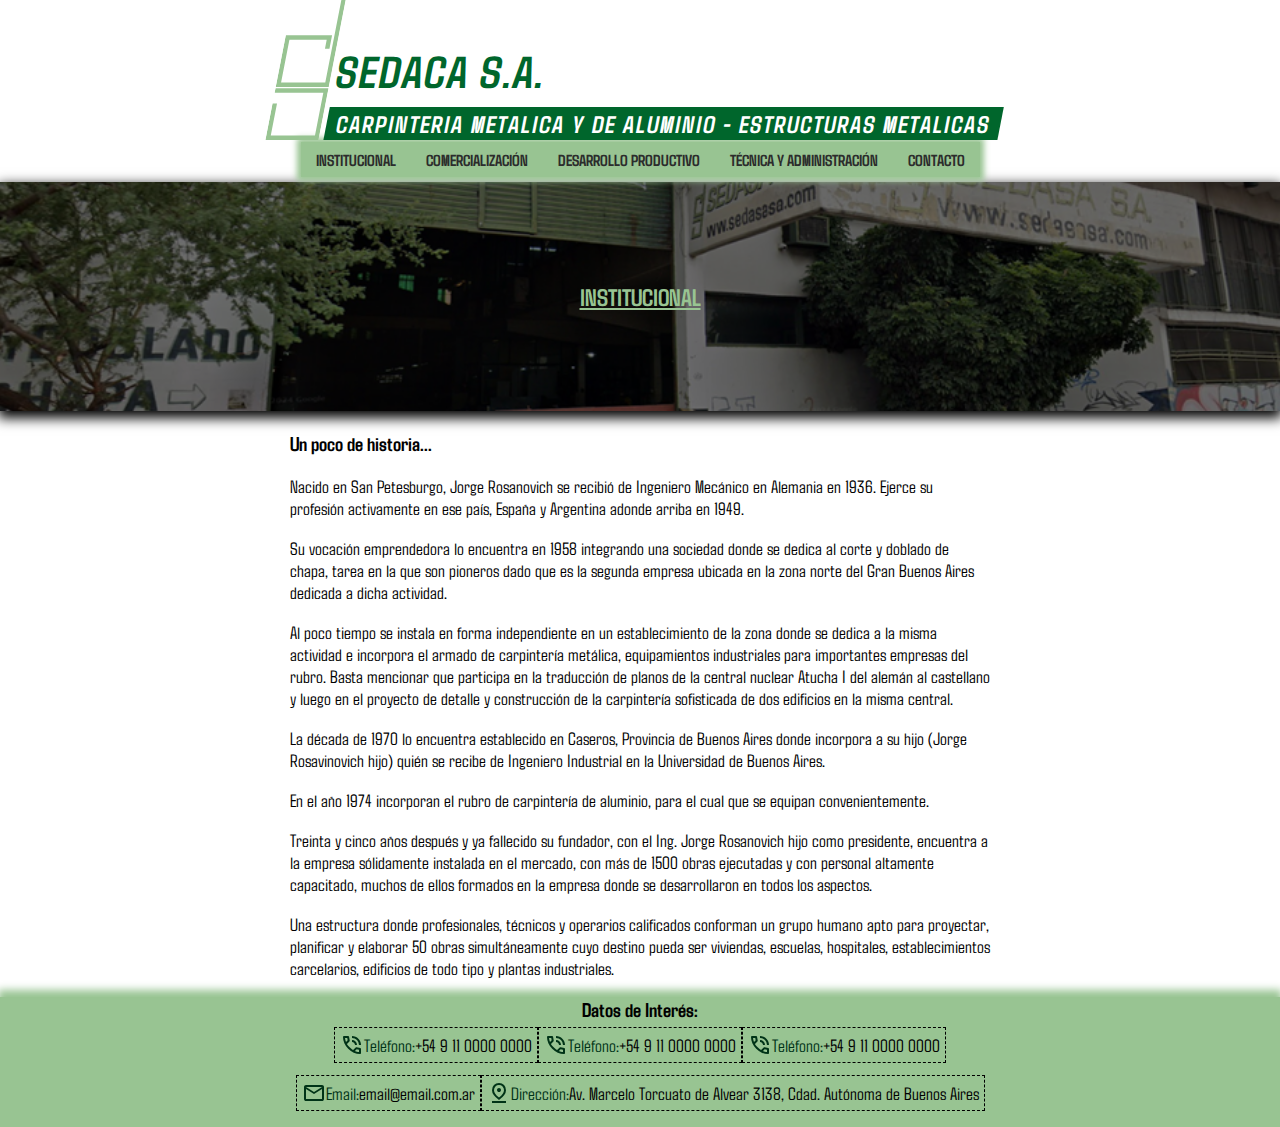
<file: index.html>
<!DOCTYPE html>
<html lang="en">

<head>
    <meta charset="UTF-8">
    <meta name="viewport" content="width=device-width, initial-scale=1.0">
    <title>Metalúrgica SEDACA S.A.</title>
    <meta name="description"
        content="(Demostrativo) Pagina oficial de CARPINTERÍA METÁLICA, DE ALUMINIO y ESTRUCTURAS METÁLICAS">
    <link rel="stylesheet" href="styles/build.css">
    <link rel="shortcut icon" href="pictures/Sedasa Logo.webp" type="image/x-icon">
</head>

<body>
    <header class="head">
        <div class="cabecera">
            <a href="/#">
                <div class="content_cabecera">
                    <svg class="logo" xmlns="http://www.w3.org/2000/svg" xmlns:svg="http://www.w3.org/2000/svg" width="53.26px" height="140px" viewBox="0 0 19.157057 50.357239" version="1.1" id="svg1" xml:space="preserve"><path id="path17-2-1" style="fill:#98c492;fill-opacity:1;stroke-width:0.131;filter:url(#filter17-1-1)" d="m 49.15943,95.158799 5e-6,29.690181 H 65.05924 l 2.06e-4,-15.40216 H 51.648378 l 9.03e-4,3.23184 h -1.620056 l 2.16e-4,-4.8519 h 16.64963 l 2.39e-4,18.64176 -19.139857,-0.006 -7.9e-5,-31.304031 z m -1.620471,31.714861 19.140334,5.2e-4 1.4e-5,1.61954 H 49.15893 l -1.07e-4,15.40164 h 15.900321 l -2.6e-4,-11.52126 h 1.620573 l -2.82e-4,13.13563 -19.139977,0.006 z" transform="matrix(-1,0,-3.2881898e-4,1,66.727305,-95.158489)"/>
                    </svg>
                    <div class="title_header">
                        <h1>SEDACA S.A.</h1>
                        <h2>CARPINTERIA METALICA Y DE ALUMINIO - ESTRUCTURAS METALICAS</h2>
                    </div>
                </div>
            </a>
            <div id="btn_menu" class="btn_menu">
                <svg xmlns="http://www.w3.org/2000/svg" height="45px" viewBox="0 -960 960 960" width="45px" fill="#00662c"><path d="M120-240v-80h720v80H120Zm0-200v-80h720v80H120Zm0-200v-80h720v80H120Z"/></svg>
            </div>
        </div>

        <nav id="menu" class="nav">
            <a href="/#">INSTITUCIONAL</a>
            <a href="/comercializacion/#">COMERCIALIZACIÓN</a>
            <a href="/produccion/#">DESARROLLO PRODUCTIVO</a>
            <a href="/administracion/#">TÉCNICA Y ADMINISTRACIÓN</a>
            <a href="/#">CONTACTO</a>
        </nav>
    </header>
    <main>
        <div class="portada_title">
            <h2>INSTITUCIONAL</h2>
        </div>
        <section class="content_page">
            <h3>Un poco de historia...</h3>
            <div>
                <p>Nacido en San Petesburgo, Jorge Rosanovich se recibió de Ingeniero Mecánico en Alemania en 1936.
                    Ejerce su profesión activamente en ese país, España y Argentina adonde arriba en 1949.</p>
                <p>Su vocación emprendedora lo encuentra en 1958 integrando una sociedad donde se dedica al corte y
                    doblado de chapa, tarea en la que son pioneros dado que es la segunda empresa ubicada en la zona
                    norte del Gran Buenos Aires dedicada a dicha actividad.</p>
                <p>Al poco tiempo se instala en forma independiente en un establecimiento de la zona donde se dedica a
                    la misma actividad e incorpora el armado de carpintería metálica, equipamientos industriales para
                    importantes empresas del rubro. Basta mencionar que participa en la traducción de planos de la
                    central nuclear Atucha I del alemán al castellano y luego en el proyecto de detalle y construcción
                    de la carpintería sofisticada de dos edificios en la misma central.</p>
                <p>La década de 1970 lo encuentra establecido en Caseros, Provincia de Buenos Aires donde incorpora a su
                    hijo (Jorge Rosavinovich hijo) quién se recibe de Ingeniero Industrial en la Universidad de Buenos
                    Aires.</p>
                <p>En el año 1974 incorporan el rubro de carpintería de aluminio, para el cual que se equipan
                    convenientemente.</p>
                <p>Treinta y cinco años después y ya fallecido su fundador, con el Ing. Jorge Rosanovich hijo como
                    presidente, encuentra a la empresa sólidamente instalada en el mercado, con más de 1500 obras
                    ejecutadas y con personal altamente capacitado, muchos de ellos formados en la empresa donde se
                    desarrollaron en todos los aspectos.</p>
                <p>Una estructura donde profesionales, técnicos y operarios calificados conforman un grupo humano apto
                    para proyectar, planificar y elaborar 50 obras simultáneamente cuyo destino pueda ser viviendas,
                    escuelas, hospitales, establecimientos carcelarios, edificios de todo tipo y plantas industriales.
                </p>
            </div>
        </section>
    </main>
    <footer class="footer">
        <div class="content_footer">
            <div class="contacto">
                <h3>
                    Datos de Interés:
                </h3>
                <ul class="items">
                    <li class="item">
                        <a target="_blank" href="tel:+5491100000000">
                            <svg xmlns="http://www.w3.org/2000/svg" height="24px" viewBox="0 -960 960 960" width="24px" fill="currentColor"><path d="M760-480q0-117-81.5-198.5T480-760v-80q75 0 140.5 28.5t114 77q48.5 48.5 77 114T840-480h-80Zm-160 0q0-50-35-85t-85-35v-80q83 0 141.5 58.5T680-480h-80Zm198 360q-125 0-247-54.5T329-329Q229-429 174.5-551T120-798q0-18 12-30t30-12h162q14 0 25 9.5t13 22.5l26 140q2 16-1 27t-11 19l-97 98q20 37 47.5 71.5T387-386q31 31 65 57.5t72 48.5l94-94q9-9 23.5-13.5T670-390l138 28q14 4 23 14.5t9 23.5v162q0 18-12 30t-30 12ZM241-600l66-66-17-94h-89q5 41 14 81t26 79Zm358 358q39 17 79.5 27t81.5 13v-88l-94-19-67 67ZM241-600Zm358 358Z"/></svg>
                            Teléfono:
                        </a>
                        +54 9 11 0000 0000
                    </li>
                    <li class="item">
                        <a target="_blank" href="tel:+5491100000000">
                            <svg xmlns="http://www.w3.org/2000/svg" height="24px" viewBox="0 -960 960 960" width="24px" fill="currentColor"><path d="M760-480q0-117-81.5-198.5T480-760v-80q75 0 140.5 28.5t114 77q48.5 48.5 77 114T840-480h-80Zm-160 0q0-50-35-85t-85-35v-80q83 0 141.5 58.5T680-480h-80Zm198 360q-125 0-247-54.5T329-329Q229-429 174.5-551T120-798q0-18 12-30t30-12h162q14 0 25 9.5t13 22.5l26 140q2 16-1 27t-11 19l-97 98q20 37 47.5 71.5T387-386q31 31 65 57.5t72 48.5l94-94q9-9 23.5-13.5T670-390l138 28q14 4 23 14.5t9 23.5v162q0 18-12 30t-30 12ZM241-600l66-66-17-94h-89q5 41 14 81t26 79Zm358 358q39 17 79.5 27t81.5 13v-88l-94-19-67 67ZM241-600Zm358 358Z"/></svg>
                        Teléfono:
                        </a>
                        +54 9 11 0000 0000
                    </li>
                    <li class="item">
                        <a target="_blank" href="tel:+5491100000000">
                            <svg xmlns="http://www.w3.org/2000/svg" height="24px" viewBox="0 -960 960 960" width="24px" fill="currentColor"><path d="M760-480q0-117-81.5-198.5T480-760v-80q75 0 140.5 28.5t114 77q48.5 48.5 77 114T840-480h-80Zm-160 0q0-50-35-85t-85-35v-80q83 0 141.5 58.5T680-480h-80Zm198 360q-125 0-247-54.5T329-329Q229-429 174.5-551T120-798q0-18 12-30t30-12h162q14 0 25 9.5t13 22.5l26 140q2 16-1 27t-11 19l-97 98q20 37 47.5 71.5T387-386q31 31 65 57.5t72 48.5l94-94q9-9 23.5-13.5T670-390l138 28q14 4 23 14.5t9 23.5v162q0 18-12 30t-30 12ZM241-600l66-66-17-94h-89q5 41 14 81t26 79Zm358 358q39 17 79.5 27t81.5 13v-88l-94-19-67 67ZM241-600Zm358 358Z"/></svg>
                        Teléfono:
                        </a>
                        +54 9 11 0000 0000
                    </li>
                    <li class="item">
                        <a target="_blank" href="mailto:m.bluth@example.com">
                            <svg xmlns="http://www.w3.org/2000/svg" height="24px" viewBox="0 -960 960 960" width="24px" fill="currentColor"><path d="M160-160q-33 0-56.5-23.5T80-240v-480q0-33 23.5-56.5T160-800h640q33 0 56.5 23.5T880-720v480q0 33-23.5 56.5T800-160H160Zm320-280L160-640v400h640v-400L480-440Zm0-80 320-200H160l320 200ZM160-640v-80 480-400Z"/></svg>
                        Email:
                        </a>
                        email@email.com.ar
                    </li>
                    <li class="item">
                        <a target="_blank" href="https://maps.app.goo.gl/dG4umYQLAtjJozte7">
                            <svg xmlns="http://www.w3.org/2000/svg" height="24px" viewBox="0 -960 960 960" width="24px" fill="currentColor"><path d="M480-301q99-80 149.5-154T680-594q0-90-56-148t-144-58q-88 0-144 58t-56 148q0 65 50.5 139T480-301Zm0 101Q339-304 269.5-402T200-594q0-125 78-205.5T480-880q124 0 202 80.5T760-594q0 94-69.5 192T480-200Zm0-320q33 0 56.5-23.5T560-600q0-33-23.5-56.5T480-680q-33 0-56.5 23.5T400-600q0 33 23.5 56.5T480-520ZM200-80v-80h560v80H200Zm280-520Z"/></svg>
                        Dirección:
                        </a>
                        Av. Marcelo Torcuato de Alvear 3138, Cdad. Autónoma de Buenos Aires
                    </li>
                </ul>
            </div>
        </div>
    </footer>
</body>
<script src="script/build.js"></script>

</html>
</file>
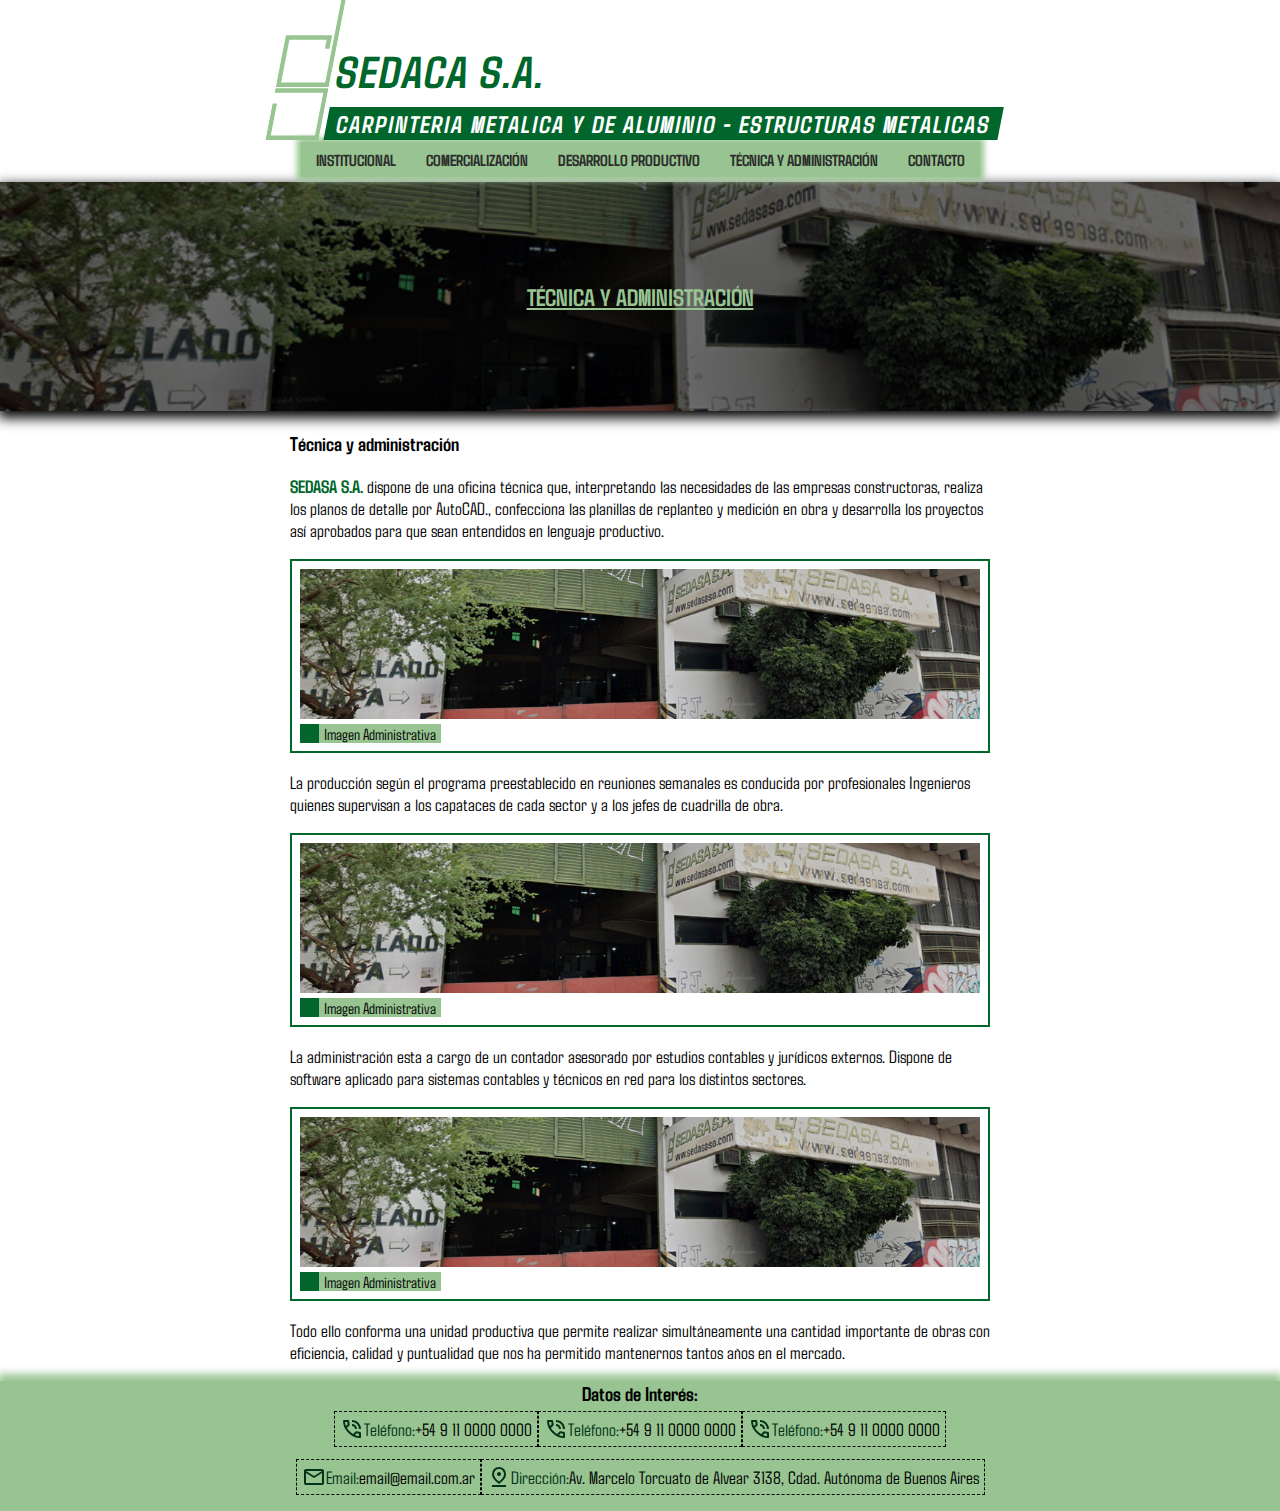
<file: administracion/index.html>
<!DOCTYPE html>
<html lang="en">

<head>
    <meta charset="UTF-8">
    <meta name="viewport" content="width=device-width, initial-scale=1.0">
    <title>TÉCNICA Y ADMINISTRACIÓN - SEDACA S.A.</title>
    <link rel="shortcut icon" href="/pictures/Sedasa Logo.webp" type="image/x-icon">
    <link rel="stylesheet" href="/styles/build.css">
</head>

<body>
    <header class="head">
        <div class="cabecera">
            <a href="/#">
                <div class="content_cabecera">
                    <svg class="logo" xmlns="http://www.w3.org/2000/svg" xmlns:svg="http://www.w3.org/2000/svg" width="53.26px" height="140px" viewBox="0 0 19.157057 50.357239" version="1.1" id="svg1" xml:space="preserve"><path id="path17-2-1" style="fill:#98c492;fill-opacity:1;stroke-width:0.131;filter:url(#filter17-1-1)" d="m 49.15943,95.158799 5e-6,29.690181 H 65.05924 l 2.06e-4,-15.40216 H 51.648378 l 9.03e-4,3.23184 h -1.620056 l 2.16e-4,-4.8519 h 16.64963 l 2.39e-4,18.64176 -19.139857,-0.006 -7.9e-5,-31.304031 z m -1.620471,31.714861 19.140334,5.2e-4 1.4e-5,1.61954 H 49.15893 l -1.07e-4,15.40164 h 15.900321 l -2.6e-4,-11.52126 h 1.620573 l -2.82e-4,13.13563 -19.139977,0.006 z" transform="matrix(-1,0,-3.2881898e-4,1,66.727305,-95.158489)"/>
                    </svg>
                    <div class="title_header">
                        <h1>SEDACA S.A.</h1>
                        <h2>CARPINTERIA METALICA Y DE ALUMINIO - ESTRUCTURAS METALICAS</h2>
                    </div>
                </div>
            </a>
            <div id="btn_menu" class="btn_menu">
                <svg xmlns="http://www.w3.org/2000/svg" height="45px" viewBox="0 -960 960 960" width="45px" fill="#00662c"><path d="M120-240v-80h720v80H120Zm0-200v-80h720v80H120Zm0-200v-80h720v80H120Z"/></svg>
            </div>
        </div>

        <nav id="menu" class="nav">
            <a href="/#">INSTITUCIONAL</a>
            <a href="/comercializacion/#">COMERCIALIZACIÓN</a>
            <a href="/produccion/#">DESARROLLO PRODUCTIVO</a>
            <a href="/administracion/#">TÉCNICA Y ADMINISTRACIÓN</a>
            <a href="/#">CONTACTO</a>
        </nav>
    </header>
    <main>
        <div class="portada_title">
            <h2>TÉCNICA Y ADMINISTRACIÓN</h2>
        </div>
        <section class="content_page">
            <h3>Técnica y administración</h3>
            <div>
                <p><b>SEDASA S.A.</b> dispone de una oficina técnica que, interpretando las necesidades de las empresas
                    constructoras, realiza los planos de detalle por AutoCAD., confecciona las planillas de replanteo y
                    medición en obra y desarrolla los proyectos así aprobados para que sean entendidos en lenguaje
                    productivo.</p>
                <div class="contenedor_img">
                    <figure>
                        <img src="/pictures/portada.webp" alt="Imagen Administrativa" height="150px">
                        <div class="info_img">
                            <figcaption>
                                <p>Imagen Administrativa</p>
                            </figcaption>
                        </div>
                    </figure>
                </div>
                <p>La producción según el programa preestablecido en reuniones semanales es conducida por profesionales
                    Ingenieros quienes supervisan a los capataces de cada sector y a los jefes de cuadrilla de obra.</p>
                <div class="contenedor_img">
                    <figure>
                        <img src="/pictures/portada.webp" alt="Imagen Administrativa" height="150px">
                        <div class="info_img">
                            <figcaption>
                                <p>Imagen Administrativa</p>
                            </figcaption>
                        </div>
                    </figure>
                </div>
                <p>La administración esta a cargo de un contador asesorado por estudios contables y jurídicos externos.
                    Dispone de software aplicado para sistemas contables y técnicos en red para los distintos sectores.
                </p>
                <div class="contenedor_img">
                    <figure>
                        <img src="/pictures/portada.webp" alt="Imagen Administrativa" height="150px">
                        <div class="info_img">
                            <figcaption>
                                <p>Imagen Administrativa</p>
                            </figcaption>
                        </div>
                    </figure>
                </div>
                <p>Todo ello conforma una unidad productiva que permite realizar simultáneamente una cantidad importante
                    de obras con eficiencia, calidad y puntualidad que nos ha permitido mantenernos tantos años en el
                    mercado.</p>
            </div>
        </section>
        <footer class="footer">
            <div class="content_footer">
                <div class="contacto">
                    <h3>
                        Datos de Interés:
                    </h3>
                    <ul class="items">
                        <li class="item">
                            <a target="_blank" href="tel:+5491100000000">
                                <svg xmlns="http://www.w3.org/2000/svg" height="24px" viewBox="0 -960 960 960" width="24px" fill="currentColor"><path d="M760-480q0-117-81.5-198.5T480-760v-80q75 0 140.5 28.5t114 77q48.5 48.5 77 114T840-480h-80Zm-160 0q0-50-35-85t-85-35v-80q83 0 141.5 58.5T680-480h-80Zm198 360q-125 0-247-54.5T329-329Q229-429 174.5-551T120-798q0-18 12-30t30-12h162q14 0 25 9.5t13 22.5l26 140q2 16-1 27t-11 19l-97 98q20 37 47.5 71.5T387-386q31 31 65 57.5t72 48.5l94-94q9-9 23.5-13.5T670-390l138 28q14 4 23 14.5t9 23.5v162q0 18-12 30t-30 12ZM241-600l66-66-17-94h-89q5 41 14 81t26 79Zm358 358q39 17 79.5 27t81.5 13v-88l-94-19-67 67ZM241-600Zm358 358Z"/></svg>
                                Teléfono:
                            </a>
                            +54 9 11 0000 0000
                        </li>
                        <li class="item">
                            <a target="_blank" href="tel:+5491100000000">
                                <svg xmlns="http://www.w3.org/2000/svg" height="24px" viewBox="0 -960 960 960" width="24px" fill="currentColor"><path d="M760-480q0-117-81.5-198.5T480-760v-80q75 0 140.5 28.5t114 77q48.5 48.5 77 114T840-480h-80Zm-160 0q0-50-35-85t-85-35v-80q83 0 141.5 58.5T680-480h-80Zm198 360q-125 0-247-54.5T329-329Q229-429 174.5-551T120-798q0-18 12-30t30-12h162q14 0 25 9.5t13 22.5l26 140q2 16-1 27t-11 19l-97 98q20 37 47.5 71.5T387-386q31 31 65 57.5t72 48.5l94-94q9-9 23.5-13.5T670-390l138 28q14 4 23 14.5t9 23.5v162q0 18-12 30t-30 12ZM241-600l66-66-17-94h-89q5 41 14 81t26 79Zm358 358q39 17 79.5 27t81.5 13v-88l-94-19-67 67ZM241-600Zm358 358Z"/></svg>
                            Teléfono:
                            </a>
                            +54 9 11 0000 0000
                        </li>
                        <li class="item">
                            <a target="_blank" href="tel:+5491100000000">
                                <svg xmlns="http://www.w3.org/2000/svg" height="24px" viewBox="0 -960 960 960" width="24px" fill="currentColor"><path d="M760-480q0-117-81.5-198.5T480-760v-80q75 0 140.5 28.5t114 77q48.5 48.5 77 114T840-480h-80Zm-160 0q0-50-35-85t-85-35v-80q83 0 141.5 58.5T680-480h-80Zm198 360q-125 0-247-54.5T329-329Q229-429 174.5-551T120-798q0-18 12-30t30-12h162q14 0 25 9.5t13 22.5l26 140q2 16-1 27t-11 19l-97 98q20 37 47.5 71.5T387-386q31 31 65 57.5t72 48.5l94-94q9-9 23.5-13.5T670-390l138 28q14 4 23 14.5t9 23.5v162q0 18-12 30t-30 12ZM241-600l66-66-17-94h-89q5 41 14 81t26 79Zm358 358q39 17 79.5 27t81.5 13v-88l-94-19-67 67ZM241-600Zm358 358Z"/></svg>
                            Teléfono:
                            </a>
                            +54 9 11 0000 0000
                        </li>
                        <li class="item">
                            <a target="_blank" href="mailto:m.bluth@example.com">
                                <svg xmlns="http://www.w3.org/2000/svg" height="24px" viewBox="0 -960 960 960" width="24px" fill="currentColor"><path d="M160-160q-33 0-56.5-23.5T80-240v-480q0-33 23.5-56.5T160-800h640q33 0 56.5 23.5T880-720v480q0 33-23.5 56.5T800-160H160Zm320-280L160-640v400h640v-400L480-440Zm0-80 320-200H160l320 200ZM160-640v-80 480-400Z"/></svg>
                            Email:
                            </a>
                            email@email.com.ar
                        </li>
                        <li class="item">
                            <a target="_blank" href="https://maps.app.goo.gl/dG4umYQLAtjJozte7">
                                <svg xmlns="http://www.w3.org/2000/svg" height="24px" viewBox="0 -960 960 960" width="24px" fill="currentColor"><path d="M480-301q99-80 149.5-154T680-594q0-90-56-148t-144-58q-88 0-144 58t-56 148q0 65 50.5 139T480-301Zm0 101Q339-304 269.5-402T200-594q0-125 78-205.5T480-880q124 0 202 80.5T760-594q0 94-69.5 192T480-200Zm0-320q33 0 56.5-23.5T560-600q0-33-23.5-56.5T480-680q-33 0-56.5 23.5T400-600q0 33 23.5 56.5T480-520ZM200-80v-80h560v80H200Zm280-520Z"/></svg>
                            Dirección:
                            </a>
                            Av. Marcelo Torcuato de Alvear 3138, Cdad. Autónoma de Buenos Aires
                        </li>
                    </ul>
                </div>
            </div>
        </footer>
</body>
<script src="/script/build.js"></script>

</html>
</file>
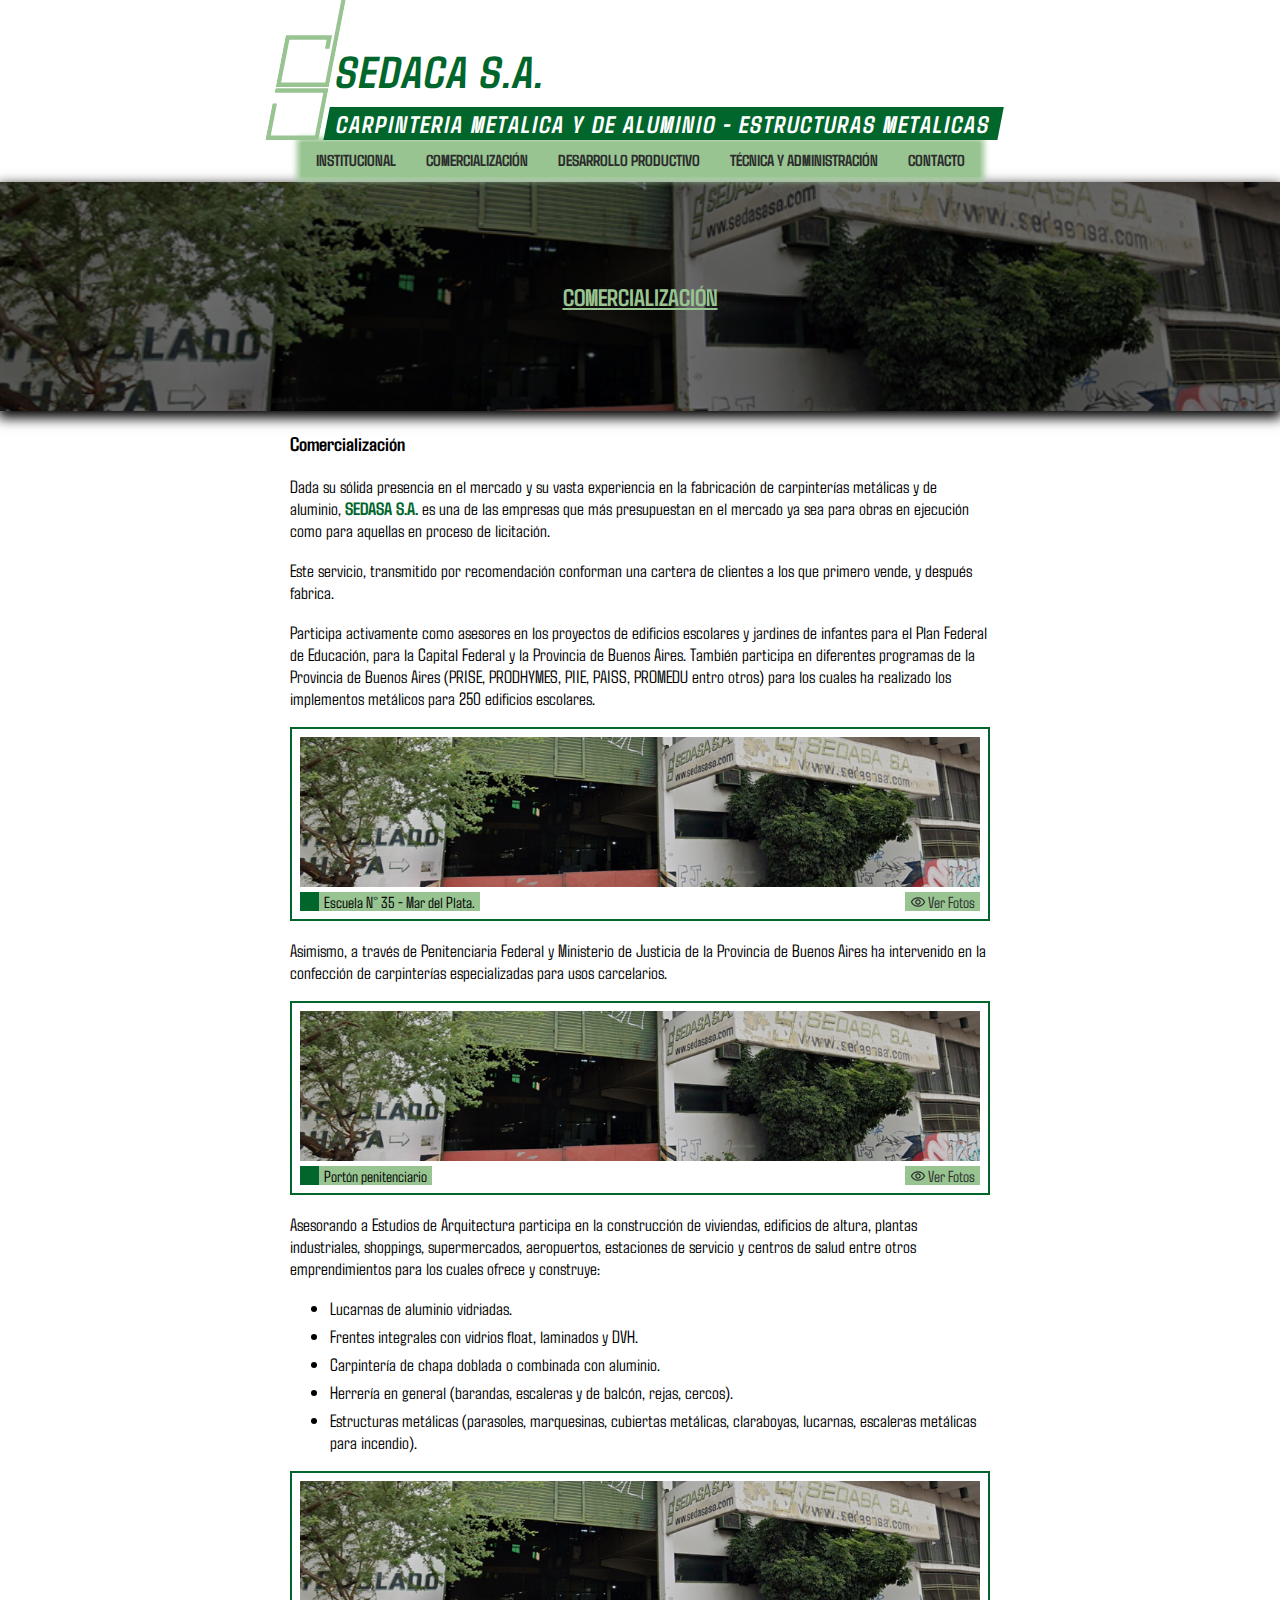
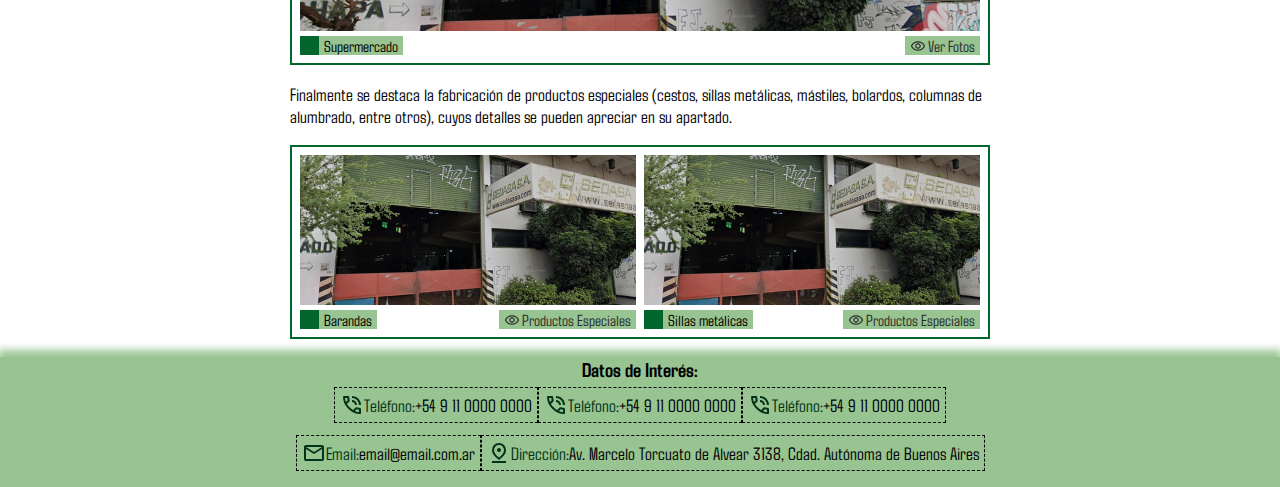
<file: comercializacion/index.html>
<!DOCTYPE html>
<html lang="en">

<head>
    <meta charset="UTF-8">
    <meta name="viewport" content="width=device-width, initial-scale=1.0">
    <title>COMERCIALIZACIÓN - SEDACA S.A.</title>
    <link rel="shortcut icon" href="/pictures/Sedasa Logo.webp" type="image/x-icon">
    <link rel="stylesheet" href="/styles/build.css">
</head>

<body>
    <header class="head">
        <div class="cabecera">
            <a href="/#">
                <div class="content_cabecera">
                    <svg class="logo" xmlns="http://www.w3.org/2000/svg" xmlns:svg="http://www.w3.org/2000/svg" width="53.26px" height="140px" viewBox="0 0 19.157057 50.357239" version="1.1" id="svg1" xml:space="preserve"><path id="path17-2-1" style="fill:#98c492;fill-opacity:1;stroke-width:0.131;filter:url(#filter17-1-1)" d="m 49.15943,95.158799 5e-6,29.690181 H 65.05924 l 2.06e-4,-15.40216 H 51.648378 l 9.03e-4,3.23184 h -1.620056 l 2.16e-4,-4.8519 h 16.64963 l 2.39e-4,18.64176 -19.139857,-0.006 -7.9e-5,-31.304031 z m -1.620471,31.714861 19.140334,5.2e-4 1.4e-5,1.61954 H 49.15893 l -1.07e-4,15.40164 h 15.900321 l -2.6e-4,-11.52126 h 1.620573 l -2.82e-4,13.13563 -19.139977,0.006 z" transform="matrix(-1,0,-3.2881898e-4,1,66.727305,-95.158489)"/>
                    </svg>
                    <div class="title_header">
                        <h1>SEDACA S.A.</h1>
                        <h2>CARPINTERIA METALICA Y DE ALUMINIO - ESTRUCTURAS METALICAS</h2>
                    </div>
                </div>
            </a>
            <div id="btn_menu" class="btn_menu">
                <svg xmlns="http://www.w3.org/2000/svg" height="45px" viewBox="0 -960 960 960" width="45px" fill="#00662c"><path d="M120-240v-80h720v80H120Zm0-200v-80h720v80H120Zm0-200v-80h720v80H120Z"/></svg>
            </div>
        </div>

        <nav id="menu" class="nav">
            <a href="/#">INSTITUCIONAL</a>
            <a href="/comercializacion/#">COMERCIALIZACIÓN</a>
            <a href="/produccion/#">DESARROLLO PRODUCTIVO</a>
            <a href="/administracion/#">TÉCNICA Y ADMINISTRACIÓN</a>
            <a href="/#">CONTACTO</a>
        </nav>
    </header>
    <main>
        <div class="portada_title">
            <h2>COMERCIALIZACIÓN</h2>
        </div>
        <section class="content_page">
            <h3>Comercialización</h3>
            <div>
                <p>Dada su sólida presencia en el mercado y su vasta experiencia en la fabricación de carpinterías
                    metálicas y de aluminio, <b>SEDASA S.A.</b> es una de las empresas que más presupuestan en el
                    mercado ya sea para obras en ejecución como para aquellas en proceso de licitación.</p>
                <p>Este servicio, transmitido por recomendación conforman una cartera de clientes a los que primero
                    vende, y después fabrica.</p>
                <p>Participa activamente como asesores en los proyectos de edificios escolares y jardines de infantes
                    para el Plan Federal de Educación, para la Capital Federal y la Provincia de Buenos Aires. También
                    participa en diferentes programas de la Provincia de Buenos Aires (PRISE, PRODHYMES, PIIE, PAISS,
                    PROMEDU entro otros) para los cuales ha realizado los implementos metálicos para 250 edificios
                    escolares.</p>
                <div class="contenedor_img">
                    <figure>
                        <img src="/pictures/portada.webp" alt="Imagen de proyecto" height="150px">
                        <div class="info_img">
                            <figcaption>
                                <p>Escuela N° 35 - Mar del Plata.</p>
                            </figcaption>
                            <a href="#" class="btn">
                                <svg xmlns="http://www.w3.org/2000/svg" height="16px" viewBox="0 -960 960 960" width="16px" fill="currentColor"><path d="M480-312q70 0 119-49t49-119q0-70-49-119t-119-49q-70 0-119 49t-49 119q0 70 49 119t119 49Zm0-72q-40 0-68-28t-28-68q0-40 28-68t68-28q40 0 68 28t28 68q0 40-28 68t-68 28Zm0 192q-142.6 0-259.8-78.5Q103-349 48-480q55-131 172.2-209.5Q337.4-768 480-768q142.6 0 259.8 78.5Q857-611 912-480q-55 131-172.2 209.5Q622.6-192 480-192Zm0-288Zm0 216q112 0 207-58t146-158q-51-100-146-158t-207-58q-112 0-207 58T127-480q51 100 146 158t207 58Z"/></svg>
                                Ver Fotos
                            </a>
                        </div>
                    </figure>
                </div>

                <p>Asimismo, a través de Penitenciaria Federal y Ministerio de Justicia de la Provincia de Buenos Aires
                    ha intervenido en la confección de carpinterías especializadas para usos carcelarios.</p>
                <div class="contenedor_img">
                    <figure>
                        <img src="/pictures/portada.webp" alt="Imagen de proyecto" height="150px">
                        <div class="info_img">
                            <figcaption>
                                <p>Portón penitenciario</p>
                            </figcaption>
                            <a href="#" class="btn">
                                <svg xmlns="http://www.w3.org/2000/svg" height="16px" viewBox="0 -960 960 960" width="16px" fill="currentColor"><path d="M480-312q70 0 119-49t49-119q0-70-49-119t-119-49q-70 0-119 49t-49 119q0 70 49 119t119 49Zm0-72q-40 0-68-28t-28-68q0-40 28-68t68-28q40 0 68 28t28 68q0 40-28 68t-68 28Zm0 192q-142.6 0-259.8-78.5Q103-349 48-480q55-131 172.2-209.5Q337.4-768 480-768q142.6 0 259.8 78.5Q857-611 912-480q-55 131-172.2 209.5Q622.6-192 480-192Zm0-288Zm0 216q112 0 207-58t146-158q-51-100-146-158t-207-58q-112 0-207 58T127-480q51 100 146 158t207 58Z"/></svg>
                                Ver Fotos
                            </a>
                        </div>
                    </figure>
                </div>
                <p>Asesorando a Estudios de Arquitectura participa en la construcción de viviendas, edificios de altura,
                    plantas industriales, shoppings, supermercados, aeropuertos, estaciones de servicio y centros de
                    salud entre otros emprendimientos para los cuales ofrece y construye:</p>
                <ul>
                    <li>
                        Lucarnas de aluminio vidriadas.
                    </li>
                    <li>
                        Frentes integrales con vidrios float, laminados y DVH.
                    </li>
                    <li>Carpintería de chapa doblada o combinada con aluminio.</li>
                    <li>Herrería en general (barandas, escaleras y de balcón, rejas, cercos).</li>
                    <li>Estructuras metálicas (parasoles, marquesinas, cubiertas metálicas, claraboyas, lucarnas,
                        escaleras metálicas para incendio).</li>
                </ul>
                <div class="contenedor_img">
                    <figure>
                        <img src="/pictures/portada.webp" alt="Imagen de proyecto" height="150px">
                        <div class="info_img">
                            <figcaption>
                                <p>Supermercado</p>
                            </figcaption>
                            <a href="#" class="btn">
                            <svg xmlns="http://www.w3.org/2000/svg" height="16px" viewBox="0 -960 960 960" width="16px" fill="currentColor"><path d="M480-312q70 0 119-49t49-119q0-70-49-119t-119-49q-70 0-119 49t-49 119q0 70 49 119t119 49Zm0-72q-40 0-68-28t-28-68q0-40 28-68t68-28q40 0 68 28t28 68q0 40-28 68t-68 28Zm0 192q-142.6 0-259.8-78.5Q103-349 48-480q55-131 172.2-209.5Q337.4-768 480-768q142.6 0 259.8 78.5Q857-611 912-480q-55 131-172.2 209.5Q622.6-192 480-192Zm0-288Zm0 216q112 0 207-58t146-158q-51-100-146-158t-207-58q-112 0-207 58T127-480q51 100 146 158t207 58Z"/></svg>
                            Ver Fotos
                        </a>
                        </div>
                    </figure>
                </div>
                <p>Finalmente se destaca la fabricación de productos especiales (cestos, sillas metálicas,
                    mástiles, bolardos, columnas de alumbrado, entre otros), cuyos detalles se pueden apreciar
                    en su apartado.</p>
                <div class="contenedor_img">
                    <figure>
                        <img src="/pictures/portada.webp" alt="Imagen de proyecto" height="150px">
                        <div class="info_img">
                            <figcaption>
                                <p>Barandas</p>
                            </figcaption>
                            <a href="#" class="btn">
                                <svg xmlns="http://www.w3.org/2000/svg" height="16px" viewBox="0 -960 960 960" width="16px" fill="currentColor"><path d="M480-312q70 0 119-49t49-119q0-70-49-119t-119-49q-70 0-119 49t-49 119q0 70 49 119t119 49Zm0-72q-40 0-68-28t-28-68q0-40 28-68t68-28q40 0 68 28t28 68q0 40-28 68t-68 28Zm0 192q-142.6 0-259.8-78.5Q103-349 48-480q55-131 172.2-209.5Q337.4-768 480-768q142.6 0 259.8 78.5Q857-611 912-480q-55 131-172.2 209.5Q622.6-192 480-192Zm0-288Zm0 216q112 0 207-58t146-158q-51-100-146-158t-207-58q-112 0-207 58T127-480q51 100 146 158t207 58Z"/></svg>
                                Productos Especiales
                            </a>
                        </div>
                    </figure>
                    <figure>
                        <img src="/pictures/portada.webp" alt="Imagen de proyecto" height="150px">
                        <div class="info_img">
                            <figcaption>
                                <p>Sillas metálicas</p>
                            </figcaption>
                            <a href="#" class="btn">
                                <svg xmlns="http://www.w3.org/2000/svg" height="16px" viewBox="0 -960 960 960" width="16px" fill="currentColor"><path d="M480-312q70 0 119-49t49-119q0-70-49-119t-119-49q-70 0-119 49t-49 119q0 70 49 119t119 49Zm0-72q-40 0-68-28t-28-68q0-40 28-68t68-28q40 0 68 28t28 68q0 40-28 68t-68 28Zm0 192q-142.6 0-259.8-78.5Q103-349 48-480q55-131 172.2-209.5Q337.4-768 480-768q142.6 0 259.8 78.5Q857-611 912-480q-55 131-172.2 209.5Q622.6-192 480-192Zm0-288Zm0 216q112 0 207-58t146-158q-51-100-146-158t-207-58q-112 0-207 58T127-480q51 100 146 158t207 58Z"/></svg>
                                Productos Especiales
                            </a>
                        </div>
                    </figure>
                </div>
            </div>
        </section>
    </main>
    <footer class="footer">
        <div class="content_footer">
            <div class="contacto">
                <h3>
                    Datos de Interés:
                </h3>
                <ul class="items">
                    <li class="item">
                        <a target="_blank" href="tel:+5491100000000">
                            <svg xmlns="http://www.w3.org/2000/svg" height="24px" viewBox="0 -960 960 960" width="24px" fill="currentColor"><path d="M760-480q0-117-81.5-198.5T480-760v-80q75 0 140.5 28.5t114 77q48.5 48.5 77 114T840-480h-80Zm-160 0q0-50-35-85t-85-35v-80q83 0 141.5 58.5T680-480h-80Zm198 360q-125 0-247-54.5T329-329Q229-429 174.5-551T120-798q0-18 12-30t30-12h162q14 0 25 9.5t13 22.5l26 140q2 16-1 27t-11 19l-97 98q20 37 47.5 71.5T387-386q31 31 65 57.5t72 48.5l94-94q9-9 23.5-13.5T670-390l138 28q14 4 23 14.5t9 23.5v162q0 18-12 30t-30 12ZM241-600l66-66-17-94h-89q5 41 14 81t26 79Zm358 358q39 17 79.5 27t81.5 13v-88l-94-19-67 67ZM241-600Zm358 358Z"/></svg>
                            Teléfono:
                        </a>
                        +54 9 11 0000 0000
                    </li>
                    <li class="item">
                        <a target="_blank" href="tel:+5491100000000">
                            <svg xmlns="http://www.w3.org/2000/svg" height="24px" viewBox="0 -960 960 960" width="24px" fill="currentColor"><path d="M760-480q0-117-81.5-198.5T480-760v-80q75 0 140.5 28.5t114 77q48.5 48.5 77 114T840-480h-80Zm-160 0q0-50-35-85t-85-35v-80q83 0 141.5 58.5T680-480h-80Zm198 360q-125 0-247-54.5T329-329Q229-429 174.5-551T120-798q0-18 12-30t30-12h162q14 0 25 9.5t13 22.5l26 140q2 16-1 27t-11 19l-97 98q20 37 47.5 71.5T387-386q31 31 65 57.5t72 48.5l94-94q9-9 23.5-13.5T670-390l138 28q14 4 23 14.5t9 23.5v162q0 18-12 30t-30 12ZM241-600l66-66-17-94h-89q5 41 14 81t26 79Zm358 358q39 17 79.5 27t81.5 13v-88l-94-19-67 67ZM241-600Zm358 358Z"/></svg>
                        Teléfono:
                        </a>
                        +54 9 11 0000 0000
                    </li>
                    <li class="item">
                        <a target="_blank" href="tel:+5491100000000">
                            <svg xmlns="http://www.w3.org/2000/svg" height="24px" viewBox="0 -960 960 960" width="24px" fill="currentColor"><path d="M760-480q0-117-81.5-198.5T480-760v-80q75 0 140.5 28.5t114 77q48.5 48.5 77 114T840-480h-80Zm-160 0q0-50-35-85t-85-35v-80q83 0 141.5 58.5T680-480h-80Zm198 360q-125 0-247-54.5T329-329Q229-429 174.5-551T120-798q0-18 12-30t30-12h162q14 0 25 9.5t13 22.5l26 140q2 16-1 27t-11 19l-97 98q20 37 47.5 71.5T387-386q31 31 65 57.5t72 48.5l94-94q9-9 23.5-13.5T670-390l138 28q14 4 23 14.5t9 23.5v162q0 18-12 30t-30 12ZM241-600l66-66-17-94h-89q5 41 14 81t26 79Zm358 358q39 17 79.5 27t81.5 13v-88l-94-19-67 67ZM241-600Zm358 358Z"/></svg>
                        Teléfono:
                        </a>
                        +54 9 11 0000 0000
                    </li>
                    <li class="item">
                        <a target="_blank" href="mailto:m.bluth@example.com">
                            <svg xmlns="http://www.w3.org/2000/svg" height="24px" viewBox="0 -960 960 960" width="24px" fill="currentColor"><path d="M160-160q-33 0-56.5-23.5T80-240v-480q0-33 23.5-56.5T160-800h640q33 0 56.5 23.5T880-720v480q0 33-23.5 56.5T800-160H160Zm320-280L160-640v400h640v-400L480-440Zm0-80 320-200H160l320 200ZM160-640v-80 480-400Z"/></svg>
                        Email:
                        </a>
                        email@email.com.ar
                    </li>
                    <li class="item">
                        <a target="_blank" href="https://maps.app.goo.gl/dG4umYQLAtjJozte7">
                            <svg xmlns="http://www.w3.org/2000/svg" height="24px" viewBox="0 -960 960 960" width="24px" fill="currentColor"><path d="M480-301q99-80 149.5-154T680-594q0-90-56-148t-144-58q-88 0-144 58t-56 148q0 65 50.5 139T480-301Zm0 101Q339-304 269.5-402T200-594q0-125 78-205.5T480-880q124 0 202 80.5T760-594q0 94-69.5 192T480-200Zm0-320q33 0 56.5-23.5T560-600q0-33-23.5-56.5T480-680q-33 0-56.5 23.5T400-600q0 33 23.5 56.5T480-520ZM200-80v-80h560v80H200Zm280-520Z"/></svg>
                        Dirección:
                        </a>
                        Av. Marcelo Torcuato de Alvear 3138, Cdad. Autónoma de Buenos Aires
                    </li>
                </ul>
            </div>
        </div>
    </footer>
</body>
<script src="/script/build.js"></script>
</html>
</file>
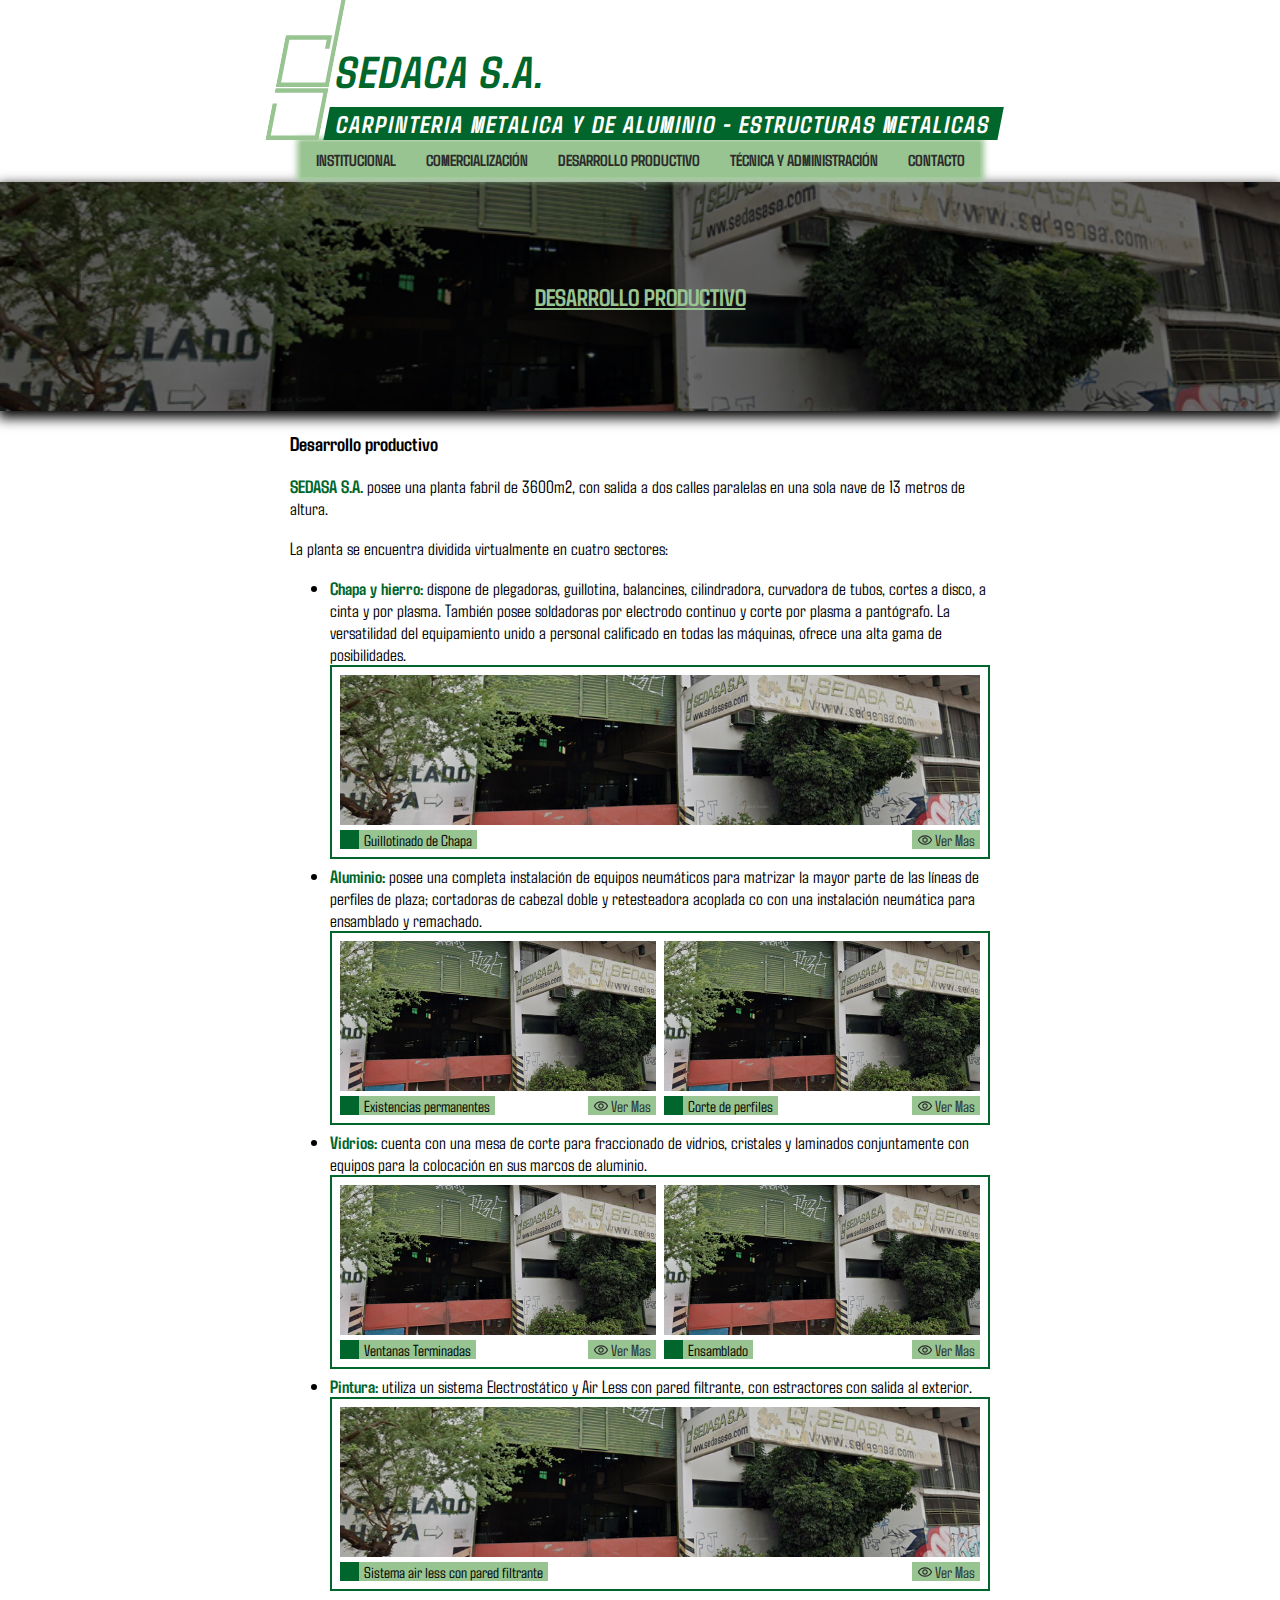
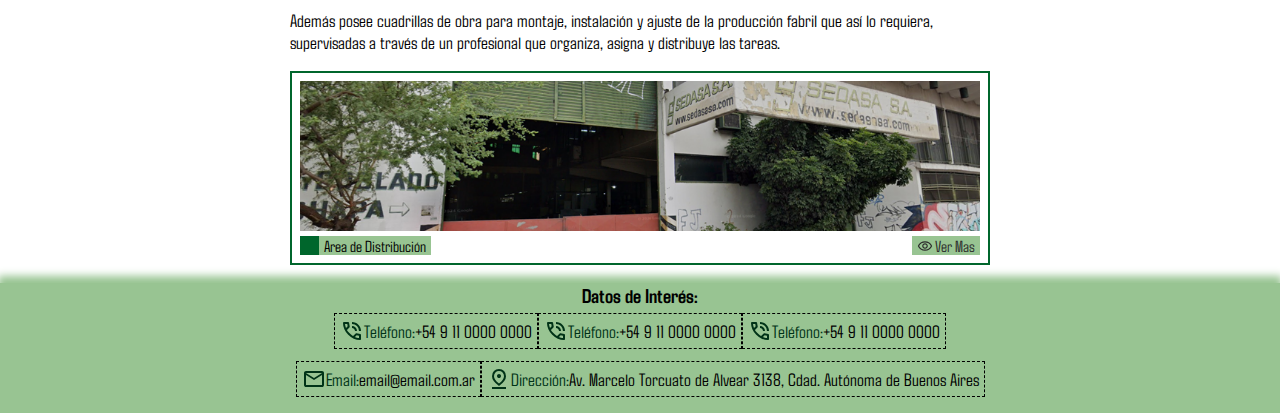
<file: produccion/index.html>
<!DOCTYPE html>
<html lang="en">

<head>
    <meta charset="UTF-8">
    <meta name="viewport" content="width=device-width, initial-scale=1.0">
    <title>DESARROLLO PRODUCTIVO - SEDACA S.A.</title>
    <link rel="shortcut icon" href="/pictures/Sedasa Logo.webp" type="image/x-icon">
    <link rel="stylesheet" href="/styles/build.css">
</head>

<body>
    <header class="head">
        <div class="cabecera">
            <a href="/#">
                <div class="content_cabecera">
                    <svg class="logo" xmlns="http://www.w3.org/2000/svg" xmlns:svg="http://www.w3.org/2000/svg" width="53.26px" height="140px" viewBox="0 0 19.157057 50.357239" version="1.1" id="svg1" xml:space="preserve"><path id="path17-2-1" style="fill:#98c492;fill-opacity:1;stroke-width:0.131;filter:url(#filter17-1-1)" d="m 49.15943,95.158799 5e-6,29.690181 H 65.05924 l 2.06e-4,-15.40216 H 51.648378 l 9.03e-4,3.23184 h -1.620056 l 2.16e-4,-4.8519 h 16.64963 l 2.39e-4,18.64176 -19.139857,-0.006 -7.9e-5,-31.304031 z m -1.620471,31.714861 19.140334,5.2e-4 1.4e-5,1.61954 H 49.15893 l -1.07e-4,15.40164 h 15.900321 l -2.6e-4,-11.52126 h 1.620573 l -2.82e-4,13.13563 -19.139977,0.006 z" transform="matrix(-1,0,-3.2881898e-4,1,66.727305,-95.158489)"/>
                    </svg>
                    <div class="title_header">
                        <h1>SEDACA S.A.</h1>
                        <h2>CARPINTERIA METALICA Y DE ALUMINIO - ESTRUCTURAS METALICAS</h2>
                    </div>
                </div>
            </a>
            <div id="btn_menu" class="btn_menu">
                <svg xmlns="http://www.w3.org/2000/svg" height="45px" viewBox="0 -960 960 960" width="45px" fill="#00662c"><path d="M120-240v-80h720v80H120Zm0-200v-80h720v80H120Zm0-200v-80h720v80H120Z"/></svg>
            </div>
        </div>

        <nav id="menu" class="nav">
            <a href="/#">INSTITUCIONAL</a>
            <a href="/comercializacion/#">COMERCIALIZACIÓN</a>
            <a href="/produccion/#">DESARROLLO PRODUCTIVO</a>
            <a href="/administracion/#">TÉCNICA Y ADMINISTRACIÓN</a>
            <a href="/#">CONTACTO</a>
        </nav>
    </header>
    <main>
        <div class="portada_title">
            <h2>DESARROLLO PRODUCTIVO</h2>
        </div>
        <section class="content_page">
            <h3>Desarrollo productivo</h3>
            <div>
                <p><b>SEDASA S.A.</b> posee una planta fabril de 3600m2, con salida a dos calles paralelas en una sola
                    nave de 13 metros de altura.</p>
                <p>La planta se encuentra dividida virtualmente en cuatro sectores:</p>
                <ul>
                    <li>
                        <b>Chapa y hierro:</b> dispone de plegadoras, guillotina, balancines, cilindradora, curvadora
                        de tubos, cortes a disco, a cinta y por plasma. También posee soldadoras por electrodo continuo
                        y corte por plasma a pantógrafo. La versatilidad del equipamiento unido a personal calificado en
                        todas las máquinas, ofrece una alta gama de posibilidades.
                        <div class="contenedor_img">
                            <figure>
                                <img src="/pictures/portada.webp" alt="Imagen de sector chapa y hierro" height="150px">
                                <div class="info_img">
                                    <figcaption>
                                        <p>Guillotinado de Chapa</p>
                                    </figcaption>
                                    <a href="#" class="btn">
                                        <svg xmlns="http://www.w3.org/2000/svg" height="16px" viewBox="0 -960 960 960" width="16px" fill="currentColor"><path d="M480-312q70 0 119-49t49-119q0-70-49-119t-119-49q-70 0-119 49t-49 119q0 70 49 119t119 49Zm0-72q-40 0-68-28t-28-68q0-40 28-68t68-28q40 0 68 28t28 68q0 40-28 68t-68 28Zm0 192q-142.6 0-259.8-78.5Q103-349 48-480q55-131 172.2-209.5Q337.4-768 480-768q142.6 0 259.8 78.5Q857-611 912-480q-55 131-172.2 209.5Q622.6-192 480-192Zm0-288Zm0 216q112 0 207-58t146-158q-51-100-146-158t-207-58q-112 0-207 58T127-480q51 100 146 158t207 58Z"/></svg>
                                        Ver Mas
                                    </a>
                                </div>
                            </figure>
                        </div>
                    </li>
                    <li>
                        <b>Aluminio: </b> posee una completa instalación de equipos neumáticos para matrizar la mayor
                        parte de las líneas de perfiles de plaza; cortadoras de cabezal doble y retesteadora acoplada co
                        con una instalación neumática para ensamblado y remachado.
                        <div class="contenedor_img">
                            <figure>
                                <img src="/pictures/portada.webp" alt="Imagen de proyecto" height="150px">
                                <div class="info_img">
                                    <figcaption>
                                        <p>Existencias permanentes</p>
                                    </figcaption>
                                    <a href="#" class="btn">
                                        <svg xmlns="http://www.w3.org/2000/svg" height="16px" viewBox="0 -960 960 960" width="16px" fill="currentColor"><path d="M480-312q70 0 119-49t49-119q0-70-49-119t-119-49q-70 0-119 49t-49 119q0 70 49 119t119 49Zm0-72q-40 0-68-28t-28-68q0-40 28-68t68-28q40 0 68 28t28 68q0 40-28 68t-68 28Zm0 192q-142.6 0-259.8-78.5Q103-349 48-480q55-131 172.2-209.5Q337.4-768 480-768q142.6 0 259.8 78.5Q857-611 912-480q-55 131-172.2 209.5Q622.6-192 480-192Zm0-288Zm0 216q112 0 207-58t146-158q-51-100-146-158t-207-58q-112 0-207 58T127-480q51 100 146 158t207 58Z"/></svg>
                                        Ver Mas
                                    </a>
                                </div>
                            </figure>
                            <figure>
                                <img src="/pictures/portada.webp" alt="Imagen de proyecto" height="150px">
                                <div class="info_img">
                                    <figcaption>
                                        <p>Corte de perfiles</p>
                                    </figcaption>
                                    <a href="#" class="btn">
                                        <svg xmlns="http://www.w3.org/2000/svg" height="16px" viewBox="0 -960 960 960" width="16px" fill="currentColor"><path d="M480-312q70 0 119-49t49-119q0-70-49-119t-119-49q-70 0-119 49t-49 119q0 70 49 119t119 49Zm0-72q-40 0-68-28t-28-68q0-40 28-68t68-28q40 0 68 28t28 68q0 40-28 68t-68 28Zm0 192q-142.6 0-259.8-78.5Q103-349 48-480q55-131 172.2-209.5Q337.4-768 480-768q142.6 0 259.8 78.5Q857-611 912-480q-55 131-172.2 209.5Q622.6-192 480-192Zm0-288Zm0 216q112 0 207-58t146-158q-51-100-146-158t-207-58q-112 0-207 58T127-480q51 100 146 158t207 58Z"/></svg>
                                        Ver Mas
                                    </a>
                                </div>
                            </figure>
                        </div>
                    </li>
                    <li>
                        <b>Vidrios:</b> cuenta con una mesa de corte para fraccionado de vidrios, cristales y laminados
                        conjuntamente con equipos para la colocación en sus marcos de aluminio.
                        <div class="contenedor_img">
                            <figure>
                                <img src="/pictures/portada.webp" alt="Imagen de proyecto" height="150px">
                                <div class="info_img">
                                    <figcaption>
                                        <p>Ventanas Terminadas</p>
                                    </figcaption>
                                    <a href="#" class="btn">
                                        <svg xmlns="http://www.w3.org/2000/svg" height="16px" viewBox="0 -960 960 960" width="16px" fill="currentColor"><path d="M480-312q70 0 119-49t49-119q0-70-49-119t-119-49q-70 0-119 49t-49 119q0 70 49 119t119 49Zm0-72q-40 0-68-28t-28-68q0-40 28-68t68-28q40 0 68 28t28 68q0 40-28 68t-68 28Zm0 192q-142.6 0-259.8-78.5Q103-349 48-480q55-131 172.2-209.5Q337.4-768 480-768q142.6 0 259.8 78.5Q857-611 912-480q-55 131-172.2 209.5Q622.6-192 480-192Zm0-288Zm0 216q112 0 207-58t146-158q-51-100-146-158t-207-58q-112 0-207 58T127-480q51 100 146 158t207 58Z"/></svg>
                                        Ver Mas
                                    </a>
                                </div>
                            </figure>
                            <figure>
                                <img src="/pictures/portada.webp" alt="Imagen de proyecto" height="150px">
                                <div class="info_img">
                                    <figcaption>
                                        <p>Ensamblado</p>
                                    </figcaption>
                                    <a href="#" class="btn">
                                        <svg xmlns="http://www.w3.org/2000/svg" height="16px" viewBox="0 -960 960 960" width="16px" fill="currentColor"><path d="M480-312q70 0 119-49t49-119q0-70-49-119t-119-49q-70 0-119 49t-49 119q0 70 49 119t119 49Zm0-72q-40 0-68-28t-28-68q0-40 28-68t68-28q40 0 68 28t28 68q0 40-28 68t-68 28Zm0 192q-142.6 0-259.8-78.5Q103-349 48-480q55-131 172.2-209.5Q337.4-768 480-768q142.6 0 259.8 78.5Q857-611 912-480q-55 131-172.2 209.5Q622.6-192 480-192Zm0-288Zm0 216q112 0 207-58t146-158q-51-100-146-158t-207-58q-112 0-207 58T127-480q51 100 146 158t207 58Z"/></svg>
                                        Ver Mas
                                    </a>
                                </div>
                            </figure>
                        </div>
                    </li>
                    <li>
                        <b>Pintura:</b> utiliza un sistema Electrostático y Air Less con pared filtrante, con
                        estractores con salida al exterior.
                        <div class="contenedor_img">
                            <figure>
                                <img src="/pictures/portada.webp" alt="Imagen de sector chapa y hierro" height="150px">
                                <div class="info_img">
                                    <figcaption>
                                        <p>Sistema air less con pared filtrante</p>
                                    </figcaption>
                                    <a href="#" class="btn">
                                        <svg xmlns="http://www.w3.org/2000/svg" height="16px" viewBox="0 -960 960 960" width="16px" fill="currentColor"><path d="M480-312q70 0 119-49t49-119q0-70-49-119t-119-49q-70 0-119 49t-49 119q0 70 49 119t119 49Zm0-72q-40 0-68-28t-28-68q0-40 28-68t68-28q40 0 68 28t28 68q0 40-28 68t-68 28Zm0 192q-142.6 0-259.8-78.5Q103-349 48-480q55-131 172.2-209.5Q337.4-768 480-768q142.6 0 259.8 78.5Q857-611 912-480q-55 131-172.2 209.5Q622.6-192 480-192Zm0-288Zm0 216q112 0 207-58t146-158q-51-100-146-158t-207-58q-112 0-207 58T127-480q51 100 146 158t207 58Z"/></svg>
                                        Ver Mas
                                    </a>
                                </div>
                            </figure>
                        </div>
                    </li>
                </ul>
                <p>Además posee cuadrillas de obra para montaje, instalación y ajuste de la producción fabril que así lo
                    requiera, supervisadas a través de un profesional que organiza, asigna y distribuye las tareas.</p>
                <div class="contenedor_img">
                    <figure>
                        <img src="/pictures/portada.webp" alt="Imagen de sector chapa y hierro" height="150px">
                        <div class="info_img">
                            <figcaption>
                                <p>Area de Distribución</p>
                            </figcaption>
                            <a href="#" class="btn">
                                <svg xmlns="http://www.w3.org/2000/svg" height="16px" viewBox="0 -960 960 960" width="16px" fill="currentColor"><path d="M480-312q70 0 119-49t49-119q0-70-49-119t-119-49q-70 0-119 49t-49 119q0 70 49 119t119 49Zm0-72q-40 0-68-28t-28-68q0-40 28-68t68-28q40 0 68 28t28 68q0 40-28 68t-68 28Zm0 192q-142.6 0-259.8-78.5Q103-349 48-480q55-131 172.2-209.5Q337.4-768 480-768q142.6 0 259.8 78.5Q857-611 912-480q-55 131-172.2 209.5Q622.6-192 480-192Zm0-288Zm0 216q112 0 207-58t146-158q-51-100-146-158t-207-58q-112 0-207 58T127-480q51 100 146 158t207 58Z"/></svg>
                                Ver Mas
                            </a>
                        </div>
                    </figure>
                </div>
            </div>
        </section>
    </main>
    <footer class="footer">
        <div class="content_footer">
            <div class="contacto">
                <h3>
                    Datos de Interés:
                </h3>
                <ul class="items">
                    <li class="item">
                        <a target="_blank" href="tel:+5491100000000">
                            <svg xmlns="http://www.w3.org/2000/svg" height="24px" viewBox="0 -960 960 960" width="24px" fill="currentColor"><path d="M760-480q0-117-81.5-198.5T480-760v-80q75 0 140.5 28.5t114 77q48.5 48.5 77 114T840-480h-80Zm-160 0q0-50-35-85t-85-35v-80q83 0 141.5 58.5T680-480h-80Zm198 360q-125 0-247-54.5T329-329Q229-429 174.5-551T120-798q0-18 12-30t30-12h162q14 0 25 9.5t13 22.5l26 140q2 16-1 27t-11 19l-97 98q20 37 47.5 71.5T387-386q31 31 65 57.5t72 48.5l94-94q9-9 23.5-13.5T670-390l138 28q14 4 23 14.5t9 23.5v162q0 18-12 30t-30 12ZM241-600l66-66-17-94h-89q5 41 14 81t26 79Zm358 358q39 17 79.5 27t81.5 13v-88l-94-19-67 67ZM241-600Zm358 358Z"/></svg>
                            Teléfono:
                        </a>
                        +54 9 11 0000 0000
                    </li>
                    <li class="item">
                        <a target="_blank" href="tel:+5491100000000">
                            <svg xmlns="http://www.w3.org/2000/svg" height="24px" viewBox="0 -960 960 960" width="24px" fill="currentColor"><path d="M760-480q0-117-81.5-198.5T480-760v-80q75 0 140.5 28.5t114 77q48.5 48.5 77 114T840-480h-80Zm-160 0q0-50-35-85t-85-35v-80q83 0 141.5 58.5T680-480h-80Zm198 360q-125 0-247-54.5T329-329Q229-429 174.5-551T120-798q0-18 12-30t30-12h162q14 0 25 9.5t13 22.5l26 140q2 16-1 27t-11 19l-97 98q20 37 47.5 71.5T387-386q31 31 65 57.5t72 48.5l94-94q9-9 23.5-13.5T670-390l138 28q14 4 23 14.5t9 23.5v162q0 18-12 30t-30 12ZM241-600l66-66-17-94h-89q5 41 14 81t26 79Zm358 358q39 17 79.5 27t81.5 13v-88l-94-19-67 67ZM241-600Zm358 358Z"/></svg>
                        Teléfono:
                        </a>
                        +54 9 11 0000 0000
                    </li>
                    <li class="item">
                        <a target="_blank" href="tel:+5491100000000">
                            <svg xmlns="http://www.w3.org/2000/svg" height="24px" viewBox="0 -960 960 960" width="24px" fill="currentColor"><path d="M760-480q0-117-81.5-198.5T480-760v-80q75 0 140.5 28.5t114 77q48.5 48.5 77 114T840-480h-80Zm-160 0q0-50-35-85t-85-35v-80q83 0 141.5 58.5T680-480h-80Zm198 360q-125 0-247-54.5T329-329Q229-429 174.5-551T120-798q0-18 12-30t30-12h162q14 0 25 9.5t13 22.5l26 140q2 16-1 27t-11 19l-97 98q20 37 47.5 71.5T387-386q31 31 65 57.5t72 48.5l94-94q9-9 23.5-13.5T670-390l138 28q14 4 23 14.5t9 23.5v162q0 18-12 30t-30 12ZM241-600l66-66-17-94h-89q5 41 14 81t26 79Zm358 358q39 17 79.5 27t81.5 13v-88l-94-19-67 67ZM241-600Zm358 358Z"/></svg>
                        Teléfono:
                        </a>
                        +54 9 11 0000 0000
                    </li>
                    <li class="item">
                        <a target="_blank" href="mailto:m.bluth@example.com">
                            <svg xmlns="http://www.w3.org/2000/svg" height="24px" viewBox="0 -960 960 960" width="24px" fill="currentColor"><path d="M160-160q-33 0-56.5-23.5T80-240v-480q0-33 23.5-56.5T160-800h640q33 0 56.5 23.5T880-720v480q0 33-23.5 56.5T800-160H160Zm320-280L160-640v400h640v-400L480-440Zm0-80 320-200H160l320 200ZM160-640v-80 480-400Z"/></svg>
                        Email:
                        </a>
                        email@email.com.ar
                    </li>
                    <li class="item">
                        <a target="_blank" href="https://maps.app.goo.gl/dG4umYQLAtjJozte7">
                            <svg xmlns="http://www.w3.org/2000/svg" height="24px" viewBox="0 -960 960 960" width="24px" fill="currentColor"><path d="M480-301q99-80 149.5-154T680-594q0-90-56-148t-144-58q-88 0-144 58t-56 148q0 65 50.5 139T480-301Zm0 101Q339-304 269.5-402T200-594q0-125 78-205.5T480-880q124 0 202 80.5T760-594q0 94-69.5 192T480-200Zm0-320q33 0 56.5-23.5T560-600q0-33-23.5-56.5T480-680q-33 0-56.5 23.5T400-600q0 33 23.5 56.5T480-520ZM200-80v-80h560v80H200Zm280-520Z"/></svg>
                        Dirección:
                        </a>
                        Av. Marcelo Torcuato de Alvear 3138, Cdad. Autónoma de Buenos Aires
                    </li>
                </ul>
            </div>
        </div>
    </footer>
</body>
<script src="/script/build.js"></script>

</html>
</file>
<file: styles/build.css>
@import url(https://fonts.googleapis.com/css2?family=Agdasima:wght@400;700&display=swap);:root{--verdeOscuro2:#003317;--verdeOscuro:#00662c;--verdeClaro:#98c492;--max-width:950px;--max-width2:700px}html{scroll-behavior:smooth;box-sizing:border-box}*{font-family:"Agdasima",sans-serif}h1{font-size:45px}h2{font-size:24px}h3{font-size:20px}p,li{font-size:18px}li{margin:6px 0}ul{margin:18px 0}b{color:var(--verdeOscuro)}img{width:100%;object-fit:cover}body{margin:0}a{text-decoration:none}svg{min-width:fit-content}.head{display:flex;flex-direction:column;align-items:center;gap:2px;& .cabecera{display:flex;max-width:var(--max-width);& .content_cabecera{max-width:100%;justify-content:center;display:flex;align-items:flex-end;transform:skewX(-11deg);letter-spacing:2px;font-weight:400;margin:0 0 0 15px;& .title_header{max-width:95%}& h1{color:#00662c;margin:10px 5px}& h2{color:#fff;padding:2px 10px;background-color:#00662c}& h2{margin:0 5px}}}& .btn_menu{display:none;max-height:45px;transition:rotate 0.5s;&.active{rotate:90deg}}& .nav{box-sizing:border-box;background-color:var(--verdeClaro);display:flex;flex-wrap:wrap;justify-content:center;transition:height 0.5s;box-shadow:0 0 6px 4px #98c492;& a{padding:8px 15px;color:#2c2c2c;text-decoration:none;font-weight:800}& a:hover{color:#fffefe;background-color:var(--verdeOscuro)}&#menu.show{display:flex}}}.portada_title{text-align:center;background-image:url(/pictures/portada.webp);background-position:center;background-repeat:no-repeat;background-size:cover;box-shadow:0 5px 12px 2px #000;margin:5px 0;& h2{color:var(--verdeClaro);text-decoration:underline;padding:100px;margin:0;background-color:rgb(0 0 0 / .486)}}.content_page{max-width:var(--max-width2);margin:18px auto;padding:0 8px;& .contenedor_img{display:flex;border:2px solid var(--verdeOscuro);padding:8px;gap:8px;& figure{width:100%;margin:0;display:flex;flex-direction:column;& img{min-height:150px}& .info_img{margin-top:5px;width:100%;display:flex;justify-content:space-between;align-items:center;& figcaption{background-color:var(--verdeOscuro);padding-left:19px;& p{background-color:var(--verdeClaro);font-size:16px;margin:0;padding:0 5px}}}}}}.btn{background-color:var(--verdeClaro);display:flex;color:#2c2c2c;align-items:center;max-height:fit-content;padding:0 5px;gap:2px;font-size:16px}.btn:hover{color:#fff;background-color:var(--verdeOscuro)}.footer{background-color:var(--verdeClaro);box-shadow:0 -5px 8px 2px #98c492;margin-top:10px;padding-bottom:10px;& .content_footer{margin:auto;max-width:var(--max-width2)}}.contacto{text-align:center;& h3{margin:0}& .items{display:flex;margin:0;padding:0;flex-wrap:wrap;justify-content:center;& .item{padding:5px;list-style:none;display:flex;align-items:center;border:#000 dashed 1px;& a{display:flex;align-items:center;color:var(--verdeOscuro2)}}}}@media (width<705px){.head{& .cabecera{width:100%;align-items:center;justify-content:space-between;& .logo{height:80px}& .content_cabecera{margin:0;align-items:center;& h1{margin:0}}}& .btn_menu{display:block}& .title_header{& h2{display:none}}& .nav{display:none;flex-direction:column;width:100%;align-items:stretch;text-align:center}}.content_page .contenedor_img{flex-direction:column}}
</file>
